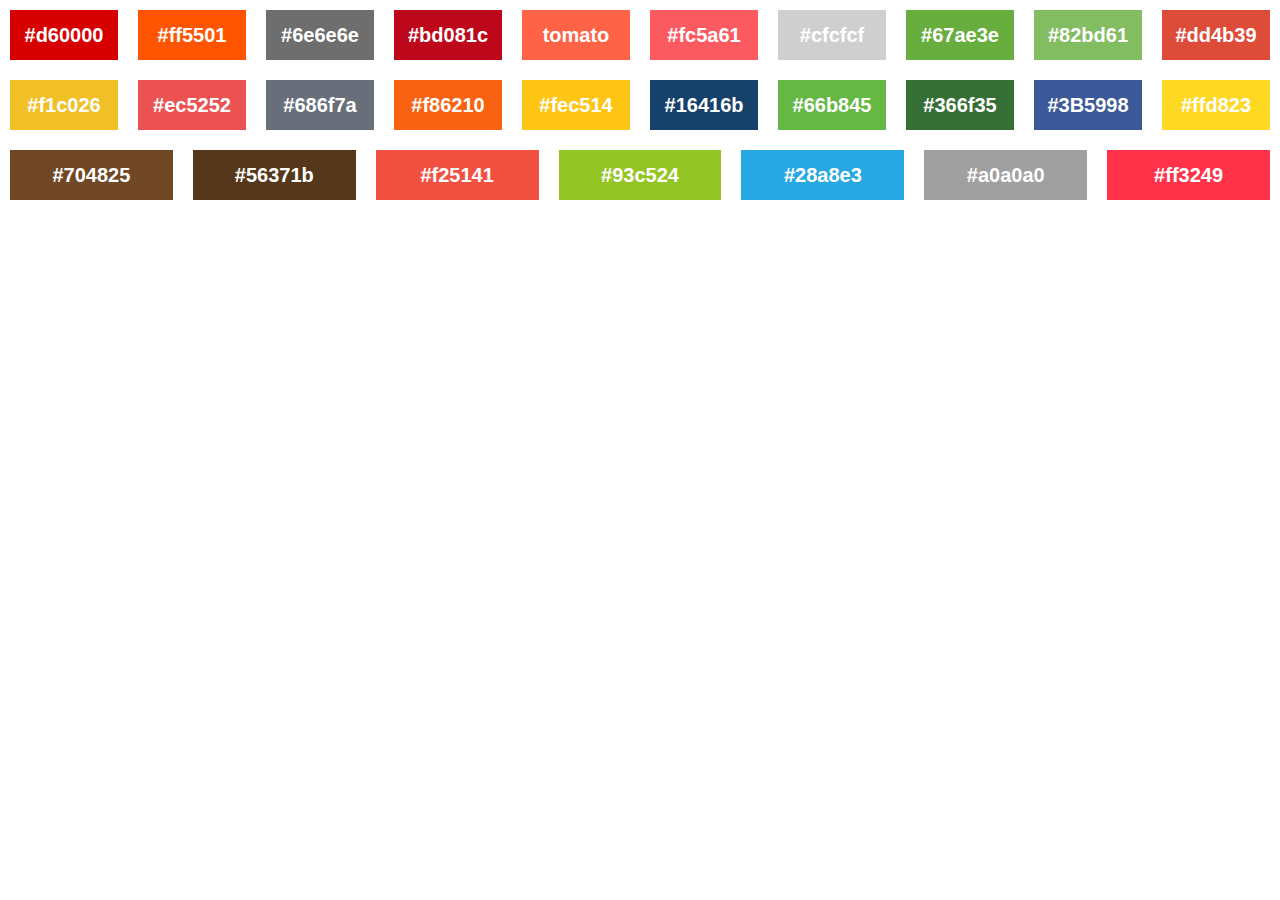
<file: index.html>
<!DOCTYPE html>
<html lang="pl">

<head>
    <meta charset="UTF-8">
    <meta name="viewport" content="width=device-width, initial-scale=1.0">
    <meta http-equiv="X-UA-Compatible" content="ie=edge">
    <title>Próbnik kolorów</title>
    <link rel="shortcut icon" href="./favicon.ico" type="image/x-icon">
    <link href="https://fonts.googleapis.com/icon?family=Material+Icons" rel="stylesheet">
    <link rel="stylesheet" href="./css/style.min.css">
</head>

<body>
    <div id="root"></div>
    <script src="./script/data.js"></script>
    <script src="./script/Colors.js"></script>
    <script src="./script/index.js"></script>
</body>


</html>
</file>
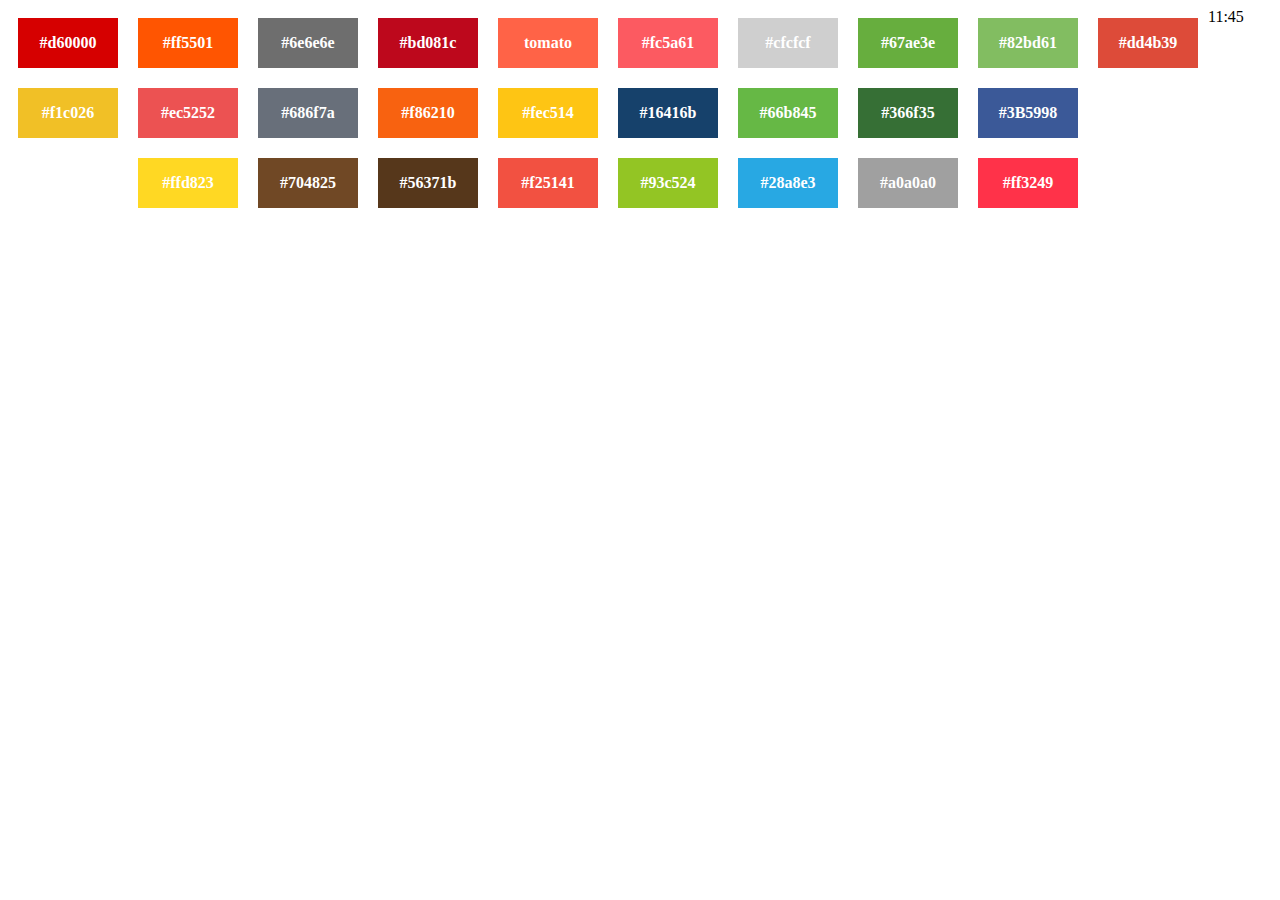
<file: __STARA_WERSJA/colors.html>
<!DOCTYPE html>
<html lang="en">

<head>
    <meta charset="UTF-8">
    <meta name="viewport" content="width=device-width, initial-scale=1.0">
    <meta http-equiv="X-UA-Compatible" content="ie=edge">
    <title style="color: red">Próbnik kolorów</title>
    <link rel="shortcut icon" href="./favicon.ico" type="image/x-icon">
    <link href="https://fonts.googleapis.com/icon?family=Material+Icons" rel="stylesheet">
    <style>
        .size {
            width: 100px;
            height: 50px;
            position: relative;
            margin: 10px;
            float: left;
            cursor: pointer;
            transition: 300ms;
            transition-timing-function: linear;
            outline: 0px;
        }

        .size:hover {
            transition: 300ms;
            transition-timing-function: linear;
            outline: 10px solid;
            /* margin: 1px; */
        }

        .color {
            position: absolute;
            top: 50%;
            left: 50%;
            transform: translate(-50%, -50%);
            color: white;
            font-weight: bold;
        }

        /* Do testów */
        .hidden {
            /* visibility: hidden; */
            /* opacity: 0; */
            position: absolute;
            left: -1000px;
        }

        .module-content {
            display: none;
        }

        .module-content-show {
            display: block;
        }

        .kolorki {
            --color: black;
            width: 200px;
            height: 200px;
            /* color: red;     */
            border: none;
            outline: none;
            /* border: 20px solid black; */
            background: transparent;
            position: relative;
        }

        .kolorki span {
            position: absolute;
            display: inline-block;
            color: white;
            top: 50%;
            left: 50%;
            transform: translate(-50%, -50%);
        }

        body {
        }


    </style>
</head>

<body>
    <!-- testy -->

    <input type="text" class="hidden">

    <!-- Koniec testów -->
</body>

<script>
    /******************************Testy*********************************/
    // const btn = document.querySelector(".module-button");
    // const textCnt = btn.previousElementSibling;
    // const st = getComputedStyle(textCnt);

    // btn.addEventListener("click", () => textCnt.classList.toggle("module-content-show"));
    /******************************Koniec Testy*********************************/


    const colors = [
        "#d60000",
        "#ff5501",
        "#6e6e6e",
        "#bd081c",
        "tomato",
        "#fc5a61",
        "#cfcfcf",
        "#67ae3e",
        "#82bd61",
        "#dd4b39",
        "#f1c026",
        "#ec5252",
        "#686f7a",
        "#f86210",
        "#fec514",
        "#16416b",
        "#66b845",
        "#366f35",
        "#3B5998",
        "white",
        "white",
        "#ffd823",
        "#704825",
        "#56371b",
        "#f25141",
        "#93c524",
        "#28a8e3",
        "#a0a0a0",
        "#ff3249"

    ];

    const fragment = document.createDocumentFragment();

    for (let color of colors) {
        const div = document.createElement("div");
        const span = document.createElement("span");
        /*div*/
        div.classList.add("size");
        div.style.outlineColor = color;
        /*span*/
        span.classList.add("color");
        span.textContent = color;
        div.appendChild(span);
        div.style.backgroundColor = color;
        fragment.appendChild(div);
    }

    document.body.appendChild(fragment);

    const colorShape = [...document.getElementsByClassName("size")];
    const input = document.querySelector(".hidden");

    colorShape.forEach(el => {
        el.addEventListener("click", () => {
            input.value = el.textContent;
            input.select();
            document.execCommand("copy");
        });
    });


    /***************************************************************/
    let counter = 0;

    function insertBefore() {
        counter++;
        const strong = this.firstElementChild; //pobieramy pierwsze dziecko p czyli element <strong>
        const text = typeof strong;
        const newNode = document.createElement("span"); //tworzymy nowy nod z tekstem
        newNode.innerText = `Inny element ${counter} :: ${text}\n`;

        this.insertBefore(newNode, strong); //wstawiamy go przed <strong>
    }

    document.addEventListener("DOMContentLoaded", function () {
        document.querySelector("#beforeTestP").addEventListener("click", insertBefore);
    });

    const inputColor = document.querySelector("#color");
    console.log(inputColor);
    const spanColor = document.querySelector(".kolorki span");
    console.log(spanColor);

    inputColor.addEventListener("click", function (e) {
        e.preventDefault();
        inputColor.click();

    });

    inputColor.addEventListener("change", function () {
        // this.value;
        spanColor.textContent = this.value;
    });

    /***************************************************************/
</script>

</html>
11:45
</file>
<file: css/style.min.css>
*{margin:0;padding:0;-webkit-box-sizing:border-box;box-sizing:border-box}:root{font-size:10px}.colors{display:-webkit-box;display:-ms-flexbox;display:flex;-ms-flex-wrap:wrap;flex-wrap:wrap;-ms-flex-pack:distribute;justify-content:space-around}.colors__input-hidden{position:absolute;left:-1000px}.colors__item{width:100px;height:50px;position:relative;-webkit-box-flex:1;-ms-flex-positive:1;flex-grow:1;margin:10px;cursor:pointer;color:#fff;-webkit-transition-timing-function:linear;transition-timing-function:linear;-webkit-transition-duration:0.3s;transition-duration:0.3s;font-family:Arial, Helvetica, sans-serif;font-weight:bold;font-size:2rem}.colors__item:hover{outline:10px solid}.colors__number{position:absolute;top:50%;left:50%;-webkit-transform:translate(-50%, -50%);transform:translate(-50%, -50%)}
/*# sourceMappingURL=style.min.css.map */
</file>
